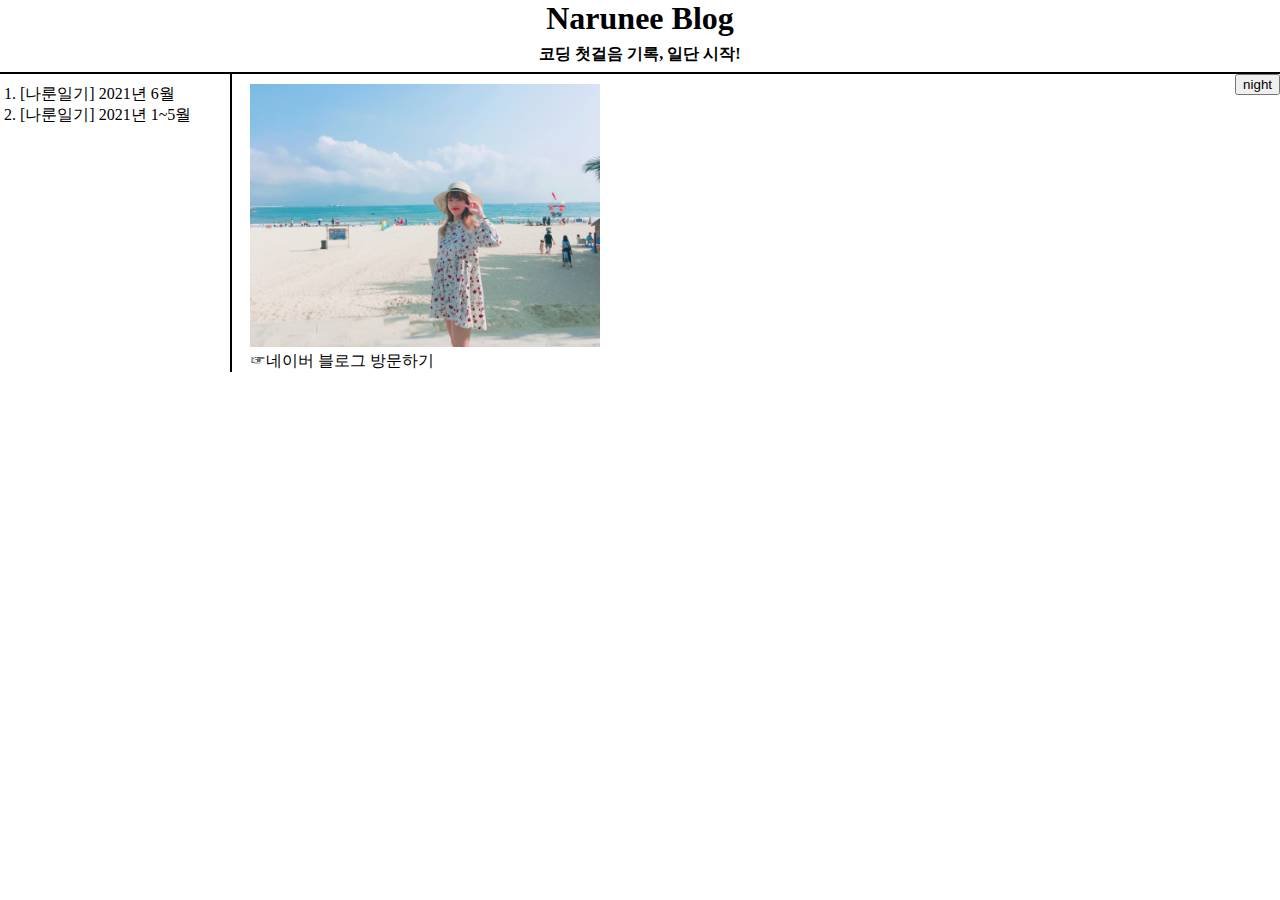
<file: index.html>
<!doctype html>
<html>
<head>
  <!-- Global site tag (gtag.js) - Google Analytics -->
<script async src="https://www.googletagmanager.com/gtag/js?id=G-8RNKND6PM1"></script>
<script>
  window.dataLayer = window.dataLayer || [];
  function gtag(){dataLayer.push(arguments);}
  gtag('js', new Date());

  gtag('config', 'G-8RNKND6PM1');
</script>

  <title> narunee blog </title>
  <meta charset="utf-8">
  <script src="https://ajax.googleapis.com/ajax/libs/jquery/3.6.0/jquery.min.js"></script>
  <script src="colors.js"></script>
  <link rel="stylesheet" href="style.css"
</head>

  <body>
  <h1><a href="index.html">Narunee Blog</a></h1>
  <h4>코딩 첫걸음 기록, 일단 시작!</h4>

  <input id="clicker" type="button"  value="night" style="float: right;" onclick="
  nightDayHandler(this);
  ">

<div id="grid">
    <ol>
      <li><a href="1.html" >[나룬일기] 2021년 6월</a></li>
      <li><a href="2.html" >[나룬일기] 2021년 1~5월</a></li>
    </ol>
    <div id="picture">
        <img src="main.jpg" width="350">
        <div><a href="https://blog.naver.com/jjny919" target="_blank" title="나룬나룬 블로그">☞네이버 블로그 방문하기</a></div>
    </div>
</div>

  <div id="disqus_thread"></div>
  <script>
      /**
      *  RECOMMENDED CONFIGURATION VARIABLES: EDIT AND UNCOMMENT THE SECTION BELOW TO INSERT DYNAMIC VALUES FROM YOUR PLATFORM OR CMS.
      *  LEARN WHY DEFINING THESE VARIABLES IS IMPORTANT: https://disqus.com/admin/universalcode/#configuration-variables    */
      /*
      var disqus_config = function () {
      this.page.url = PAGE_URL;  // Replace PAGE_URL with your page's canonical URL variable
      this.page.identifier = PAGE_IDENTIFIER; // Replace PAGE_IDENTIFIER with your page's unique identifier variable
      };
      */
      (function() { // DON'T EDIT BELOW THIS LINE
      var d = document, s = d.createElement('script');
      s.src = 'https://narun.disqus.com/embed.js';
      s.setAttribute('data-timestamp', +new Date());
      (d.head || d.body).appendChild(s);
      })();
  </script>
  <noscript>Please enable JavaScript to view the <a href="https://disqus.com/?ref_noscript">comments powered by Disqus.</a></noscript>
</body>
</html>
</file>
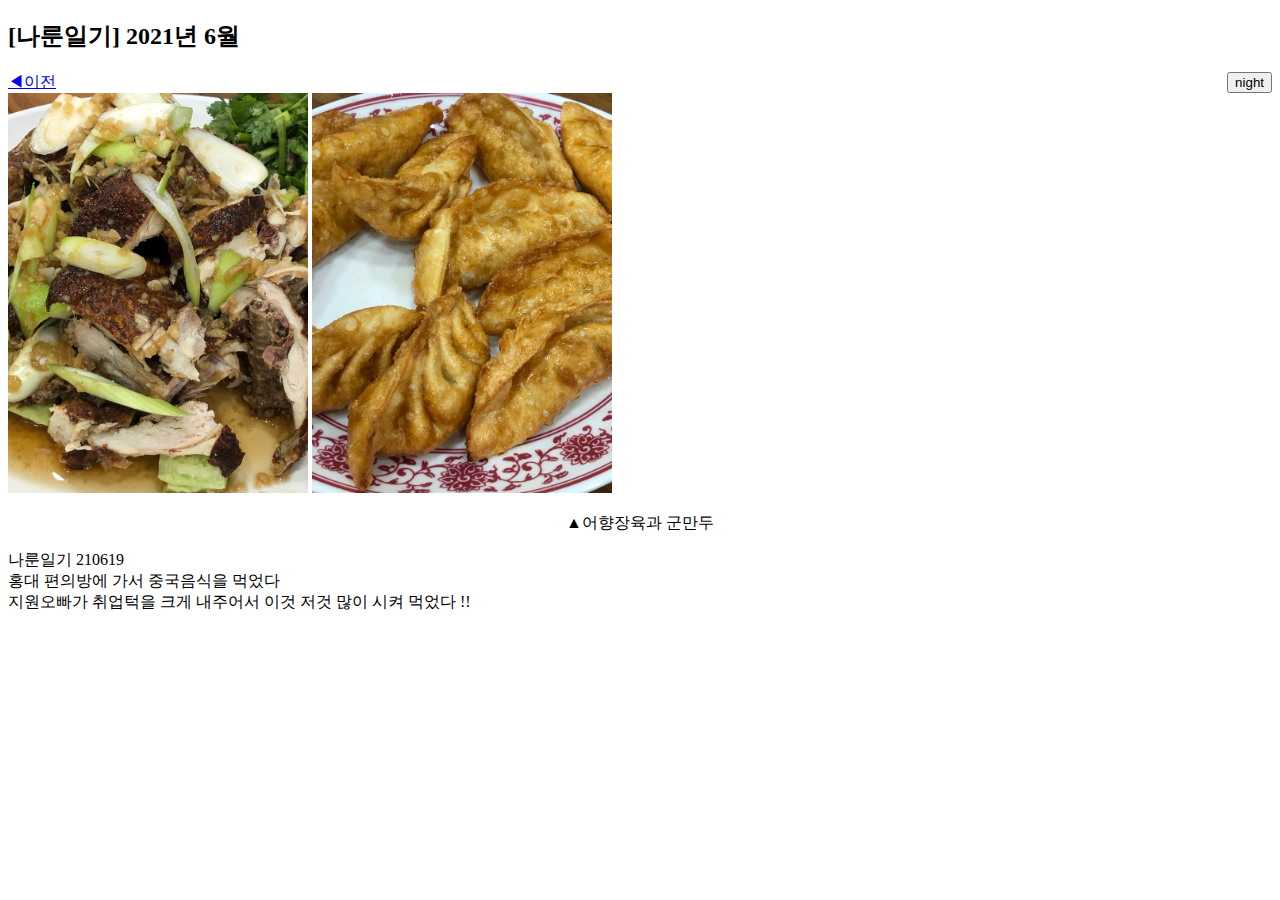
<file: 1.html>
<!doctype html>
<html>
<head>
  <!-- Global site tag (gtag.js) - Google Analytics -->
<script async src="https://www.googletagmanager.com/gtag/js?id=G-8RNKND6PM1"></script>
<script>
  window.dataLayer = window.dataLayer || [];
  function gtag(){dataLayer.push(arguments);}
  gtag('js', new Date());

  gtag('config', 'G-8RNKND6PM1');
</script>
  <title> [나룬일기] 2021년 6월 </title>
  <meta charset="utf-8">
    <script src="https://ajax.googleapis.com/ajax/libs/jquery/3.6.0/jquery.min.js"></script>
  <script src="colors.js"></script>
</head>
  <body>
  <h2>[나룬일기] 2021년 6월</h2>
  <input id="clicker" type="button"  value="night" style="float: right;" onclick="
  nightDayHandler(this);
  ">
  <a href="index.html">◀이전</a><br>
  <img src="0619_1.jpg" width="300"> <img src="0619_2.jpg" width="300">
  <p style="text-align:center">▲어향장육과 군만두</p>
  <p>나룬일기 210619 <br>
  홍대 편의방에 가서 중국음식을 먹었다<br>
  지원오빠가 취업턱을 크게 내주어서 이것 저것 많이 시켜 먹었다 !!<br></p>
</body>
</html>
</file>
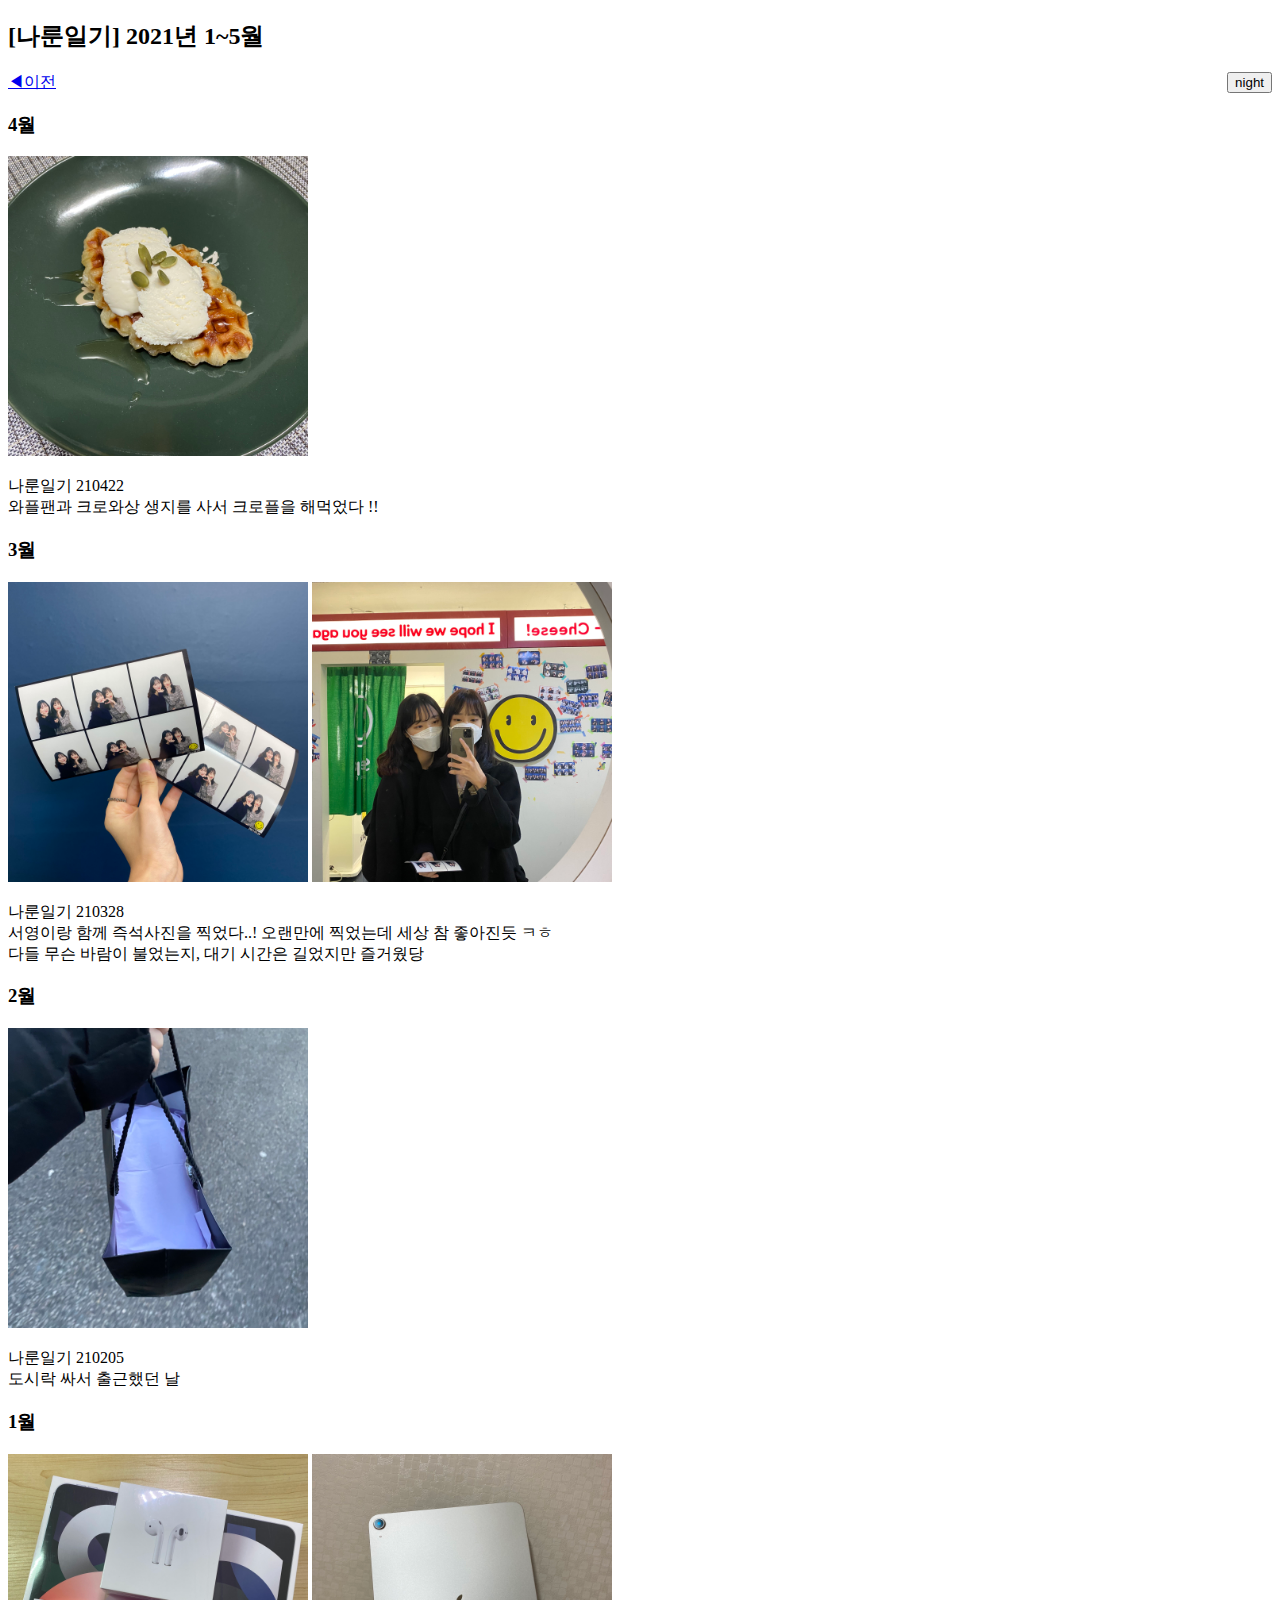
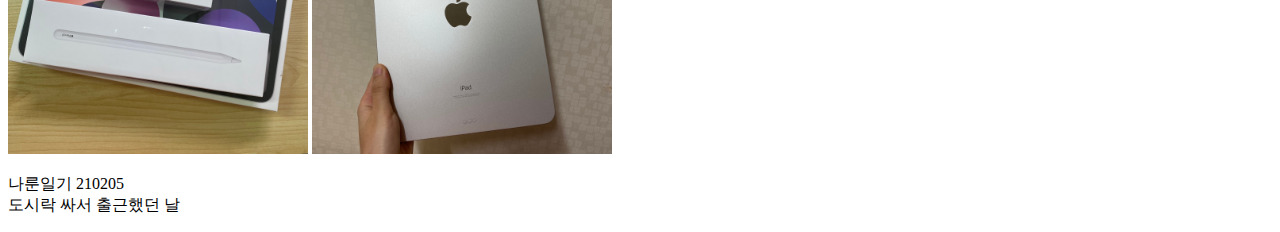
<file: 2.html>
<!doctype html>
<html>
<head>
  <!-- Global site tag (gtag.js) - Google Analytics -->
<script async src="https://www.googletagmanager.com/gtag/js?id=G-8RNKND6PM1"></script>
<script>
  window.dataLayer = window.dataLayer || [];
  function gtag(){dataLayer.push(arguments);}
  gtag('js', new Date());

  gtag('config', 'G-8RNKND6PM1');
</script>
  <title> [나룬일기] 2021년 1~5월 </title>
  <meta charset="utf-8">
    <script src="https://ajax.googleapis.com/ajax/libs/jquery/3.6.0/jquery.min.js"></script>
  <script src="colors.js"></script>
</head>
  <body>
  <h2>[나룬일기] 2021년 1~5월</h2>
  <input id="clicker" type="button"  value="night" style="float: right;" onclick="
  nightDayHandler(this);
  ">
  <a href="index.html">◀이전</a><br>
  <h3> 4월 </h3>
    <img src="0422.jpg" width="300">
    <p>나룬일기 210422<br>
      와플팬과 크로와상 생지를 사서 크로플을 해먹었다 !! </p>
  <h3> 3월 </h3>
    <img src="0328_1.jpg" width="300"> <img src="0328_2.jpg" width="300">
    <p>나룬일기 210328<br>
    서영이랑 함께 즉석사진을 찍었다..! 오랜만에 찍었는데 세상 참 좋아진듯 ㅋㅎ<br>
    다들 무슨 바람이 불었는지, 대기 시간은 길었지만 즐거웠당</p>
  <h3> 2월 </h3>
    <img src="0205.jpg" width="300">
    <p>나룬일기 210205<br>
    도시락 싸서 출근했던 날 </p>
  <h3> 1월 </h3>
    <img src="0123_1.jpg" width="300"> <img src="0123_2.jpg" width="300">
    <p>나룬일기 210205<br>
    도시락 싸서 출근했던 날 </p>

</body>
</html>
</file>
<file: style.css>
body{
  margin:0;
}
a {
  color:black;
  text-decoration: none;
}

h1{
  style=color: black;
  text-align: center;
  margin: 0px;
}
h4 {
  style=color: black;
  text-align: center;
  border-bottom: 2px solid black;
  padding: 7px;
  margin: 0px;
}
#grid ol{
  border-right: 2px solid black;
  width:200px;
  margin: 0;
  padding:10px;
  padding-left: 20px;
}
#grid{
  display: grid;
  grid-template-columns: 250px 1fr;
}
#picture{
  padding-top: 10px;
}
@media(max-width:750px){
  #grid{
    display: block;
  }
  #grid ol{
    border-right: none;
  }
  h4{
    border-bottom:none;
  }
}
</file>
